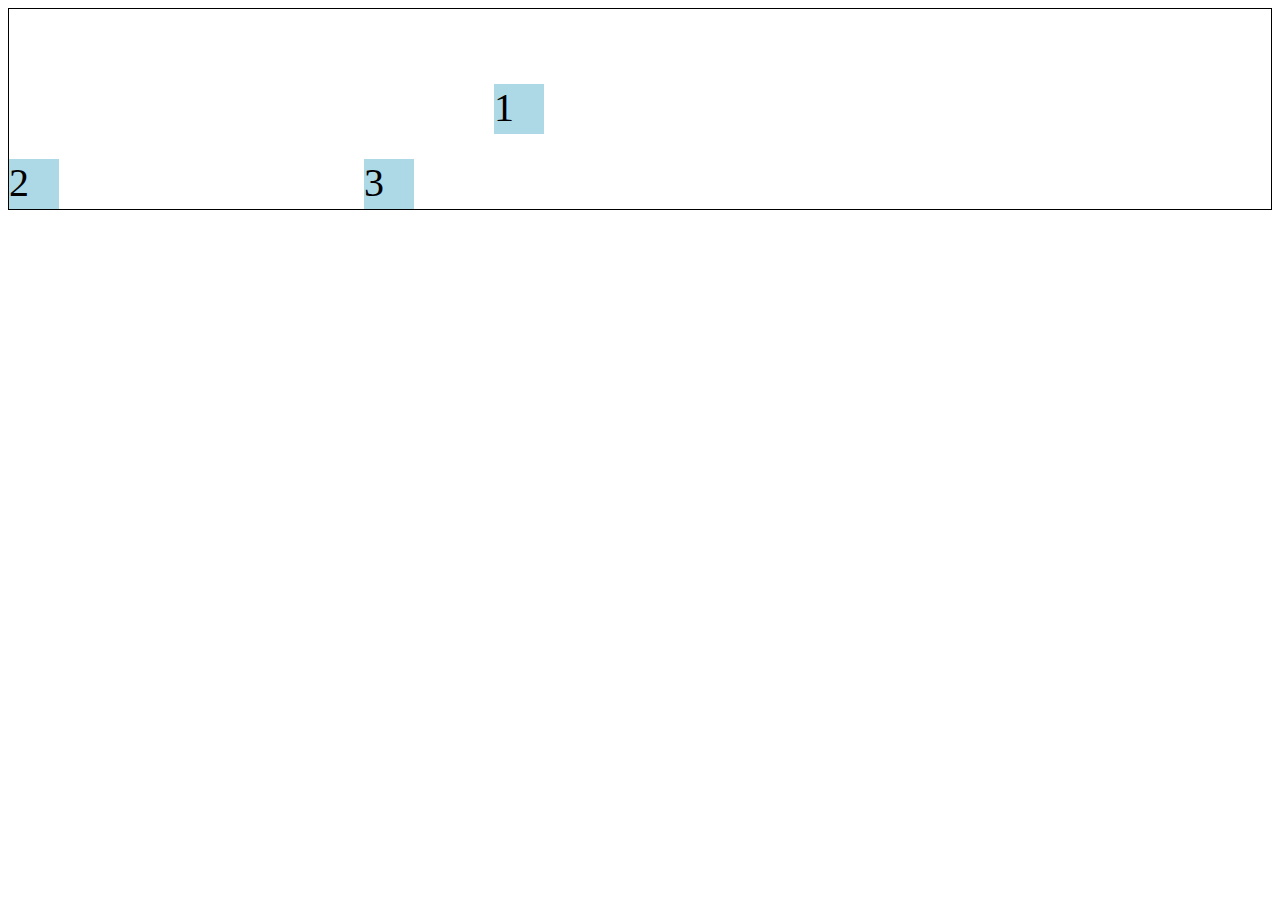
<file: index.html>
<!DOCTYPE html>
<html lang="en">
    <head>
        <meta charset="UTF-8">
        <meta name="viewport" content="width=device-width, initial-scale=1.0">
        <title>CSS Grid Profesional</title>
        <link rel="stylesheet" href="./index.css">
    </head>
    <body>
        <div class="container">
            <div class="item item1">1</div>
            <div class="item item2">2</div>
            <div class="item item3">3</div>
        </div>
    </body>
</html>
</file>
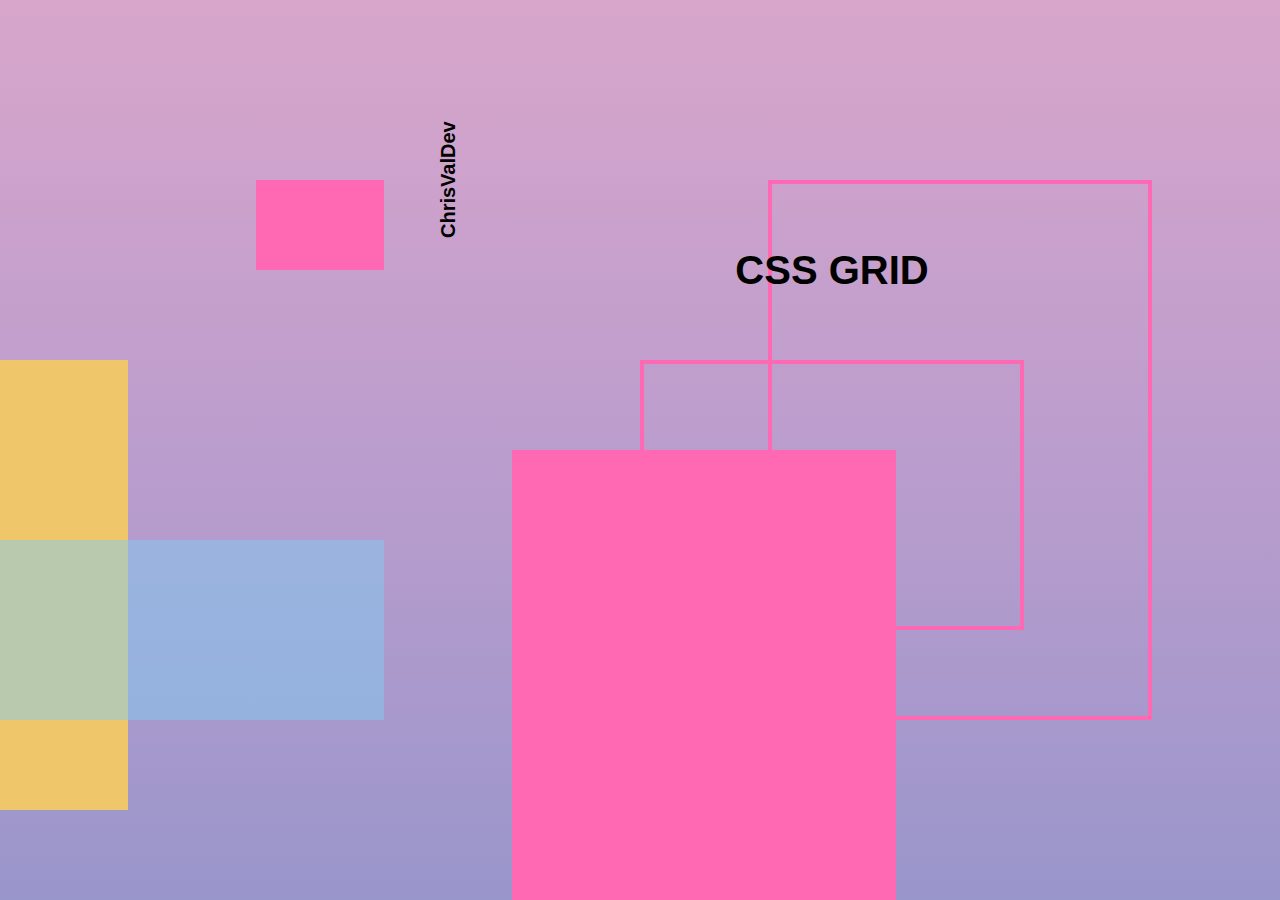
<file: src/main.html>
<!DOCTYPE html>
<html lang="en">
    <head>
        <meta charset="UTF-8">
        <meta name="viewport" content="width=device-width, initial-scale=1.0">
        <title>Post</title>
        <link rel="stylesheet" href="./main.css">
    </head>
    <body>
        <div class="container">
            <div class="item1"></div>
            <div class="item2"></div>
            <div class="item3"></div>
            <div class="item4"></div>
            <div class="item5"></div>
            <div class="item6">
                <p>CSS GRID</p>
            </div>
            <div class="item7"></div>
            <div class="item8">
                <p>ChrisValDev</p>
            </div>
        </div>
    </body>
</html>
</file>
<file: index.css>
.container {
    display: grid;
    border: 1px solid black;
    grid-template-columns: repeat(3, 200px);
    grid-template-rows: 200px;
    gap: 5px;
}
  
.item {
    width: 50px;
    height: 50px;
    background-color: lightblue;
    font-size: 40px;
}

.item1 {
    grid-column: 3 / 4;
    grid-row: 1 / 1;
    /* align-self: center; */
    /* justify-self: center; */

    place-self: center center;
}

.item2 {
    grid-column: 1 / 2;
    grid-row: 1 / 1;
    /* align-self: end; */
    /* justify-self: start; */

    place-self: end start;
}

.item3 {
    grid-column: 2 / 3;
    grid-row: 1 / 1;
    /* align-self: end; */
    /* justify-self: end; */

    place-self: end end;
}

/*place-self: align-self / justify-self alinean elementos hijos y tienen como valores start, center, end, stretch*/
</file>
<file: src/main.css>
:root {
    --blue: #81ccf1;
    --yellow: #efc66a;
    --pink: #d8a6cb;
    --dark-pink: #c59ece;
    --purple: #9996cb;
}

body {
    font-family: Verdana, Geneva, Tahoma, sans-serif;
    background-image: linear-gradient(to top, #9996cb, #ab99cc, #bb9dcd, #caa1cc, #d8a6cb);
    margin: 0;
    height: 100vh;
}

.container {
    display: grid;
    grid-template: repeat(10, 1fr) / repeat(10, 1fr);
    height: 100vh;
}

.item1 {
    background-color: var(--yellow);
    grid-column: 1 / 2;
    grid-row: 5 / 10;
}

.item2 {
    background-color: var(--blue);
    grid-column: 1 / 4;
    grid-row: 7 / 9;
    opacity: 50%;
}

.item3 {
    background-color: hotpink;
    grid-column: 5 / 8;
    grid-row: 6 / 11;
}

.item4 {
    border: 4px solid hotpink;
    grid-column: 6 / 9;
    grid-row: 5 / 8;
}

.item5 {
    border: 4px solid hotpink;
    grid-column: 7 / 10;
    grid-row: 3 / 9;
}

.item6 {
    font-size: 40px;
    font-weight: bolder;
    color: black;
    grid-column: 6 / 9;
    grid-row: 3 / 5;
    display: grid;
    justify-items: center;
    align-items: center;
}

.item6 p {
    margin: 0;
}

.item7 {
    background-color: hotpink;
    grid-column: 3 / 4;
    grid-row: 3 / 4;
}

.item8 {
    font-size: 20px;
    font-weight: bolder;
    display: grid;
    grid-column-start: 4;
    grid-row: 2 / 4;
    transform: rotate(180deg);
    writing-mode: vertical-lr;
    justify-items: center;
    align-items: center;
}
</file>
